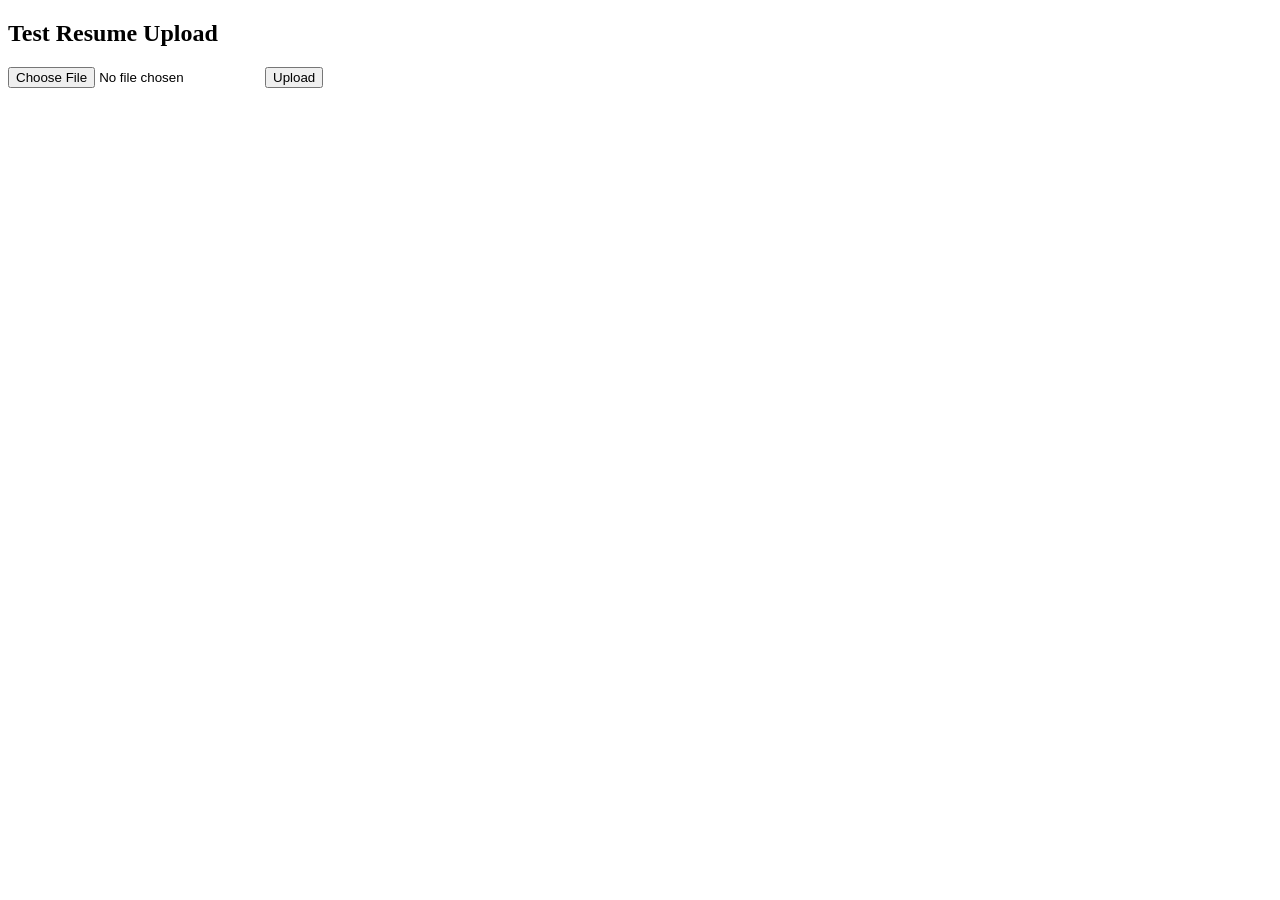
<file: test_upload.html>
<!DOCTYPE html>
<html>
<head>
    <title>Test Resume Upload</title>
</head>
<body>
    <h2>Test Resume Upload</h2>
    <input type="file" id="resumeFile">
    <button onclick="uploadResume()">Upload</button>
    <pre id="result"></pre>

    <script>
        async function uploadResume() {
            const fileInput = document.getElementById("resumeFile");
            const file = fileInput.files[0];

            const formData = new FormData();
            formData.append("resume", file);

            const response = await fetch("http://127.0.0.1:5000/upload", {
                method: "POST",
                body: formData
            });

            const data = await response.json();
            document.getElementById("result").textContent = JSON.stringify(data, null, 2);
        }
    </script>
</body>
</html>
</file>
